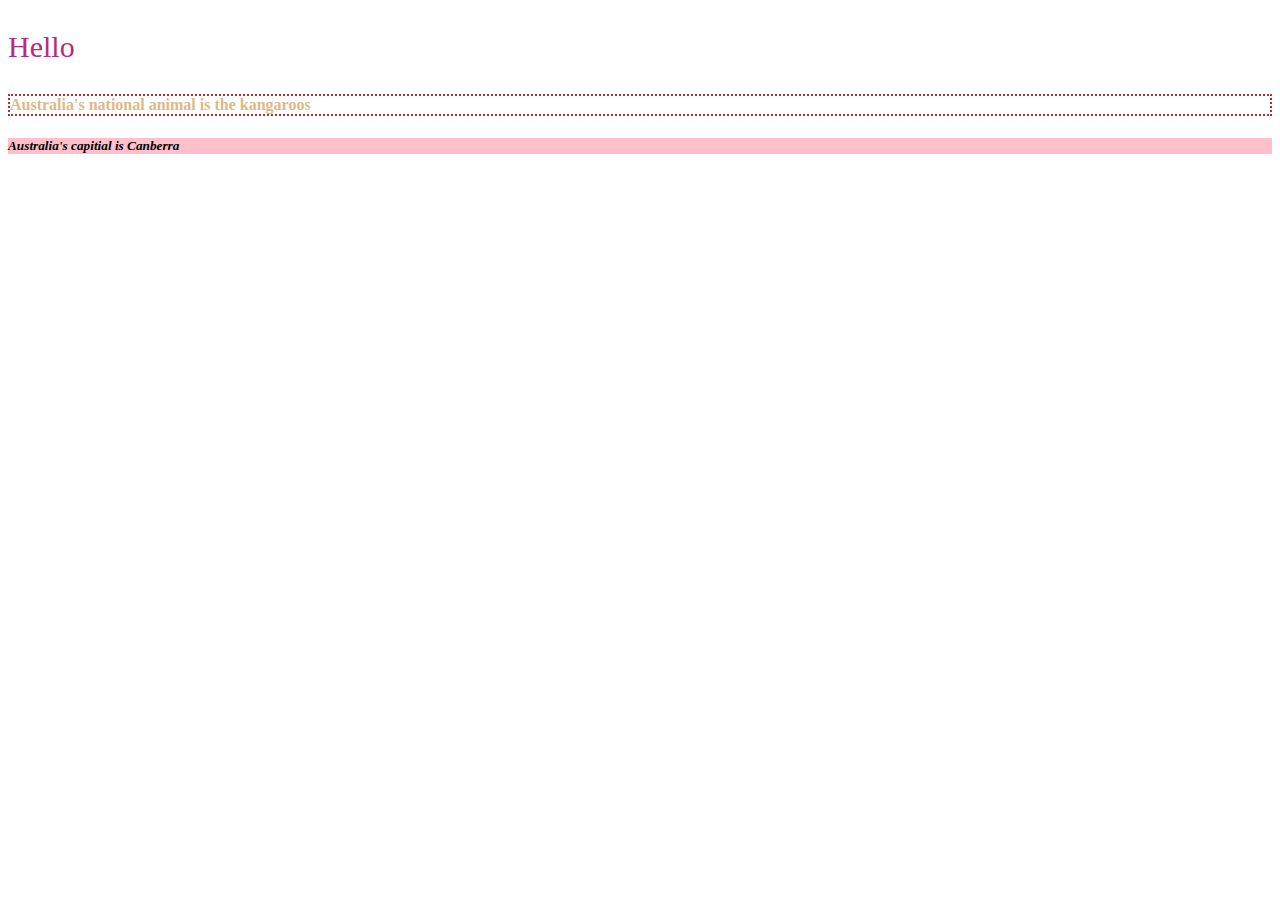
<file: CSS/CSS Class 1/index.html>
<!DOCTYPE html>
<html lang="en">
<head>
    <meta charset="UTF-8">
    <meta name="viewport" content="width=device-width, initial-scale=1.0">
    <title>Document</title>
    <style>
    h4
    {
        color: burlywood;
        border: 2px dotted rgb(172, 48, 48);
    }
    </style>
    <link rel="stylesheet" href="style.css">
</head>
<body>
    <p style="color: rgb(182, 41, 133);font-size:30px;">Hello</p>
    <h4> Australia's national animal is the kangaroos </h4>
    <h5> Australia's capitial is Canberra</h5>
</body>
</html>
</file>
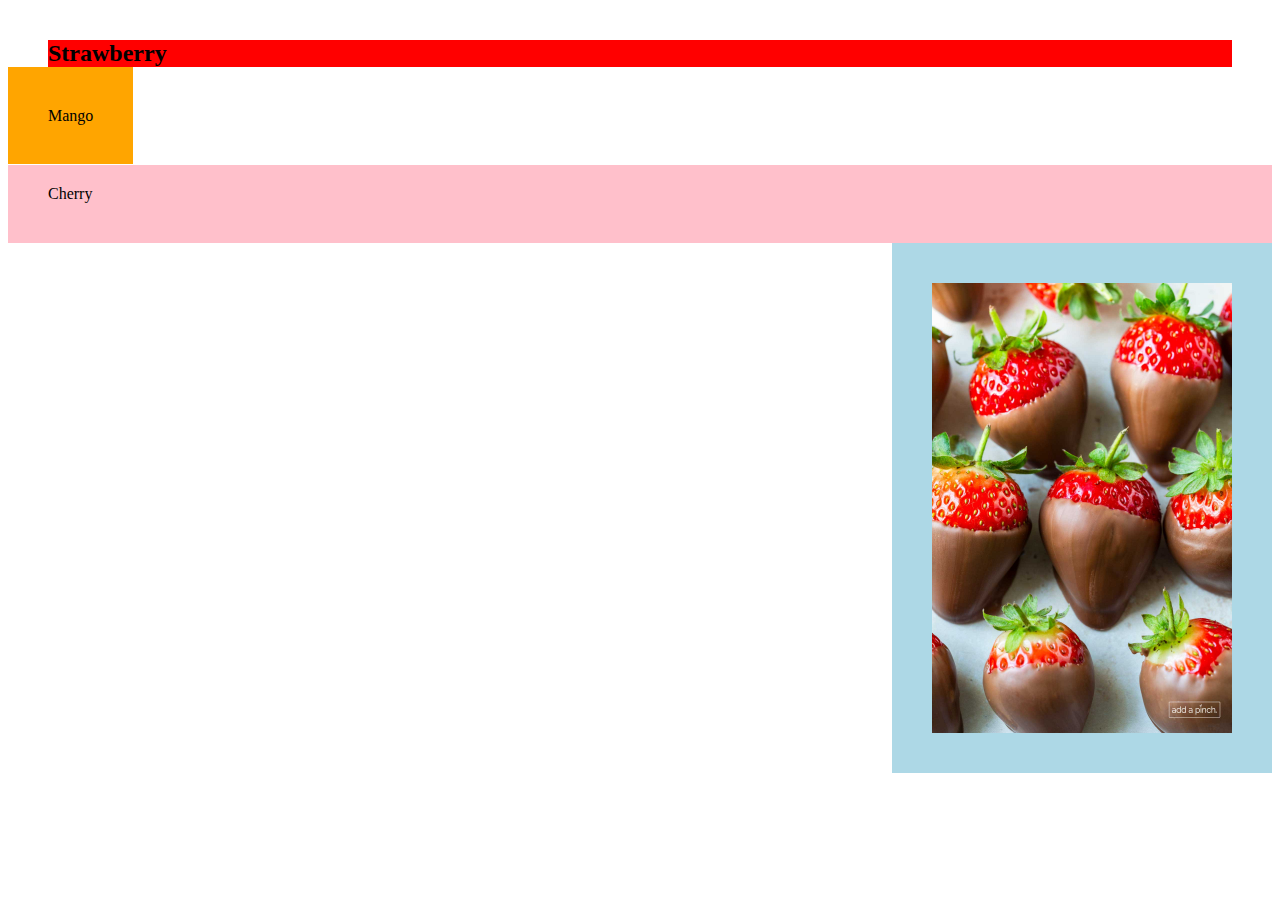
<file: CSS/CSS Class 5/index.html>
<!DOCTYPE html>
<html lang="en">
<head>
    <meta charset="UTF-8">
    <meta name="viewport" content="width=device-width, initial-scale=1.0">
    <title>Document</title>
    <link rel="stylesheet" href="style.css">
</head>
<body>
    <h2>Strawberry</h2>
    <span>Mango</span>
    <div>Cherry</div>
    <img src="strawberry chocolate.jpg" alt="Image not found">
</body>
</html>
</file>
<file: CSS/CSS Class 1/style.css>
h5
{
    background-color: pink;
    font-family: cursive;
    font-style: italic;
}
</file>
<file: CSS/CSS Class 5/style.css>
h2
{
    background-color: red ;
    margin: 40px;
}
span
{
    background-color: orange;
    padding: 40px;
}
div
{
    background-color: pink;
   margin-top: 40px;
   padding-left: 40px;
   padding-bottom: 40px ;
   padding-top: 20px;
}
img
{
    width: 300px;
    background-color: lightblue;
    padding: 40px;
    margin-left:100px ;
    float: right;
}
</file>
